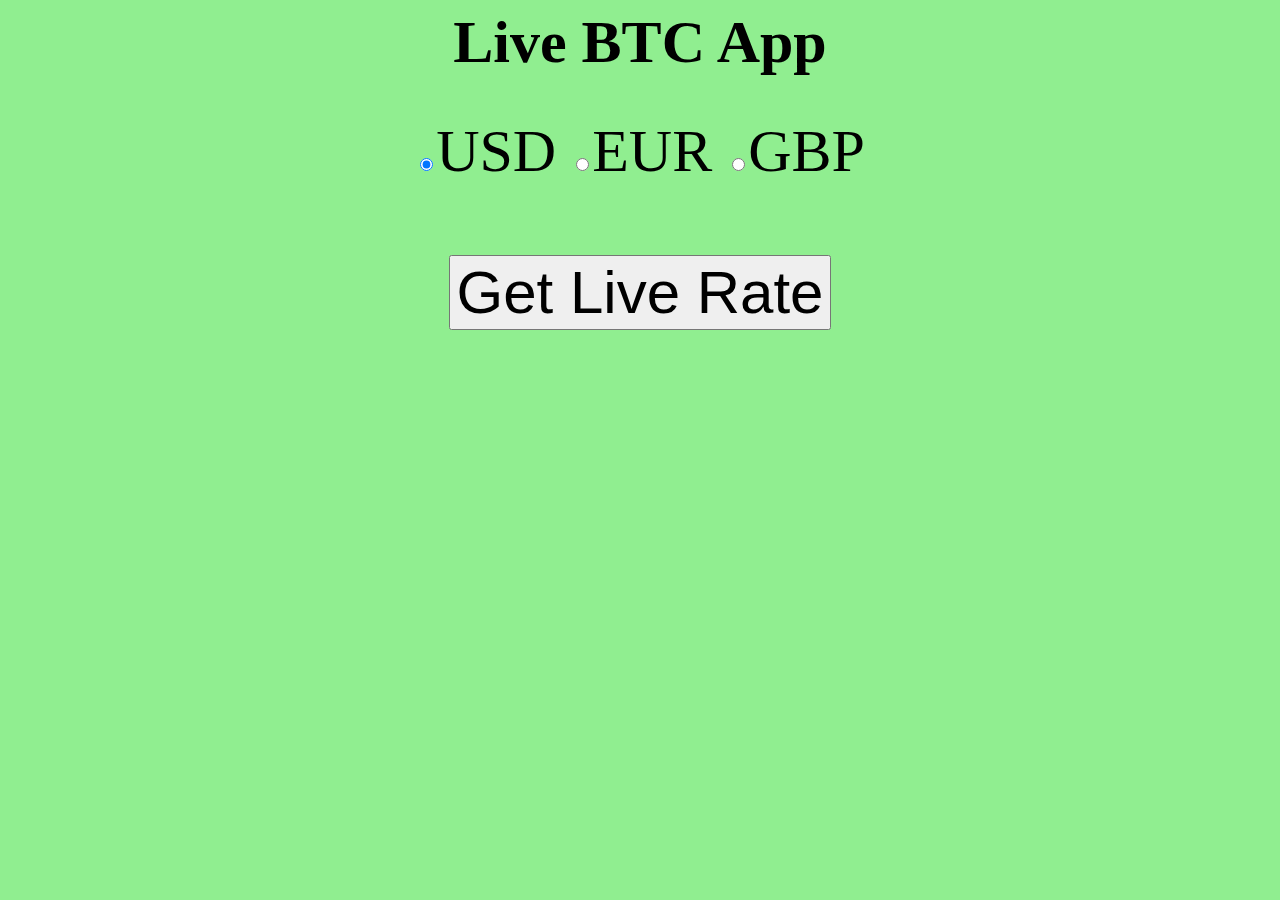
<file: SauravPortflolio/janvi.html>
<head>
	<title>live BTC App by Janvi</title>
	<style>
		*{font-size:60px;}
		body{background-color:lightgreen;}
	</style>
	<script>
		function get_rates()
		{
		event.preventDefault();
		let USD=document.getElementById("USD");
		let EUR=document.getElementById("EUR");
		let GBP=document.getElementById("GBP");
		let ans=document.getElementById("ans");
		let url="https://api.coindesk.com/v1/bpi/currentprice.json";

		fetch(url)
		.then(res=>res.json())
		.then(data=>{
			if (USD.checked)
				ans.innerHTML="\u0024"+data.bpi.USD.rate;
			else if (EUR.checked)
				ans.innerHTML="\u20AC"+data.bpi.EUR.rate;
			else
				ans.innerHTML="\u00A3"+data.bpi.GBP.rate;
		})
		.catch(err=>ans.innerHTML="issue"+err);
	}

	</script>
</head>
<body>
<center>
	<h1>Live BTC App</h1>
	<form onsubmit="get_rates()">
	<input type ="radio" name="c"id="USD" checked=true/>USD
	<input type="radio"name="c"id="EUR"/>EUR
	<input type="radio"name="c"id="GBP"/>GBP
	<br><br>
	<input type="submit"value="Get Live Rate"/>
	</form>
	<h2 id="ans"/>
</center>
</body>
</html>
</file>
